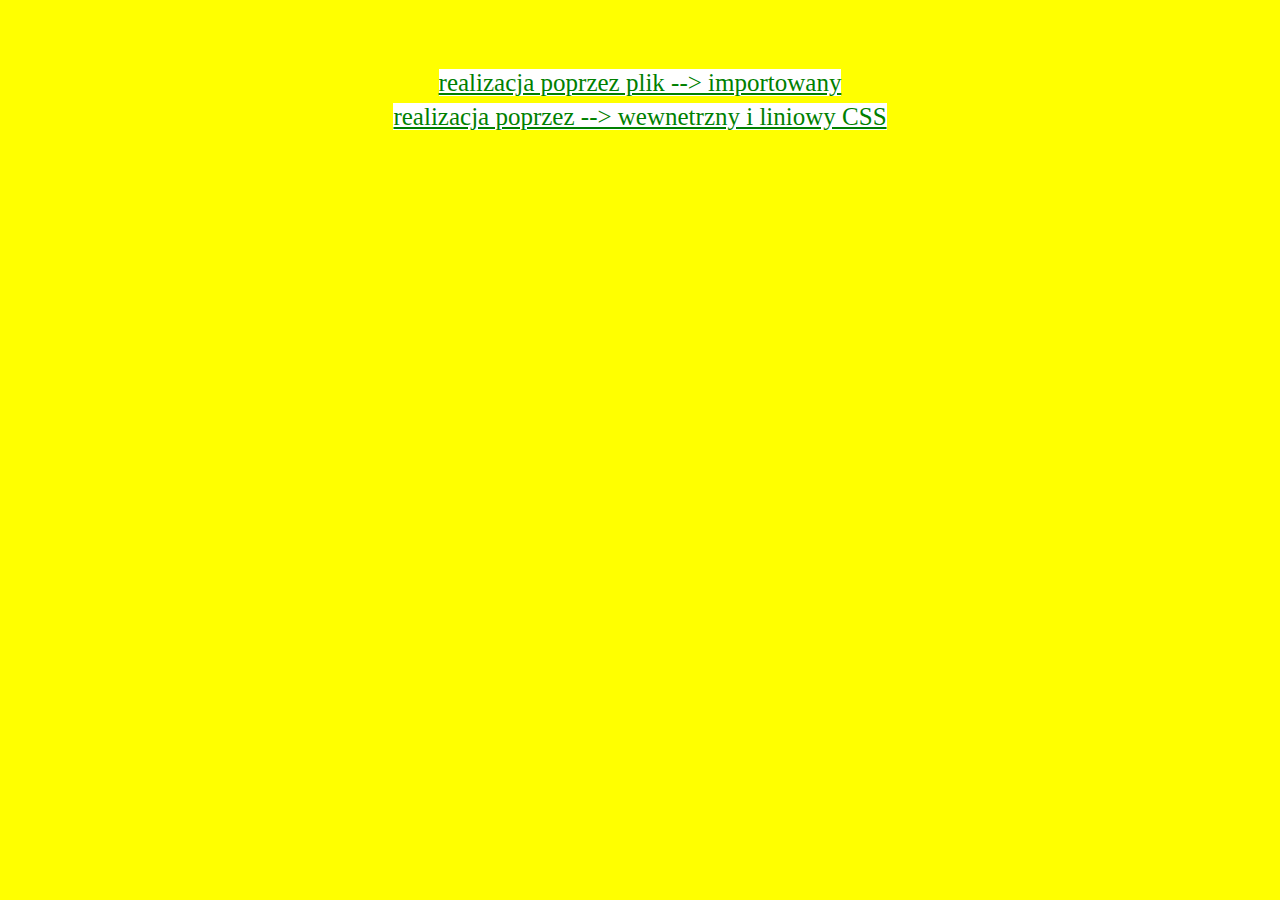
<file: index.html>
<!doctype html>
<html>
<head>
<meta charset="utf-8">
<link rel="stylesheet" type="text/css" href="dostartu.css">
</head>
<body>
<p> 
<br> <a href="imp.html" target="obszar_glowny">realizacja poprzez plik --> importowany</a>
<br><a style="text-align: center; font-size: 25px; background-color: white; font-color: green;" href="wew_lin.html" target="obszar_glowny">realizacja poprzez --> wewnetrzny i liniowy CSS</a> 
</p> 
</body>
</html>
</file>
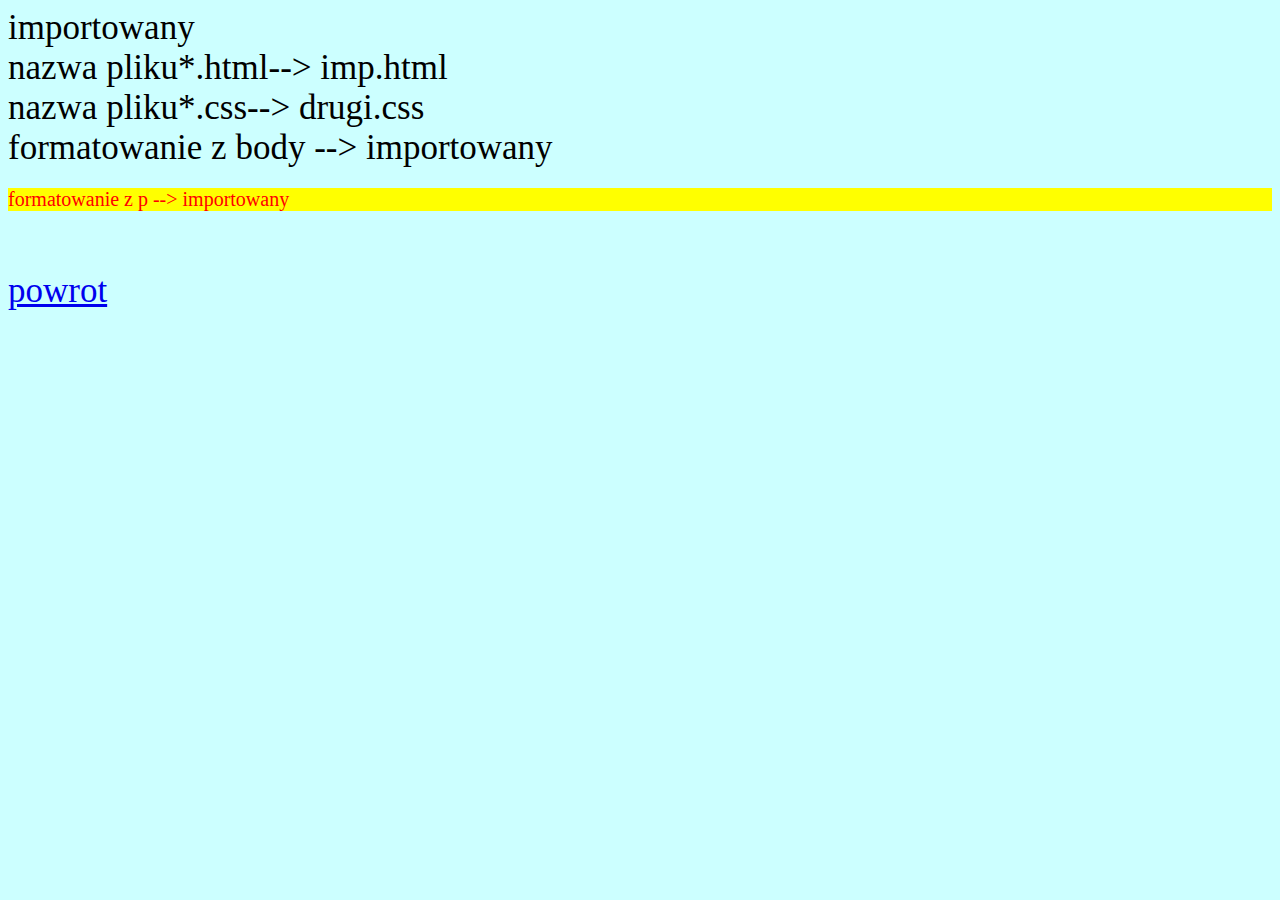
<file: imp.html>
<!doctype html>
<html>
<head>
<meta charset="utf-8">
<link rel="stylesheet" type="text/css" href="drugi.css">
</head>
<body>
importowany <br>
nazwa pliku*.html--> imp.html <br>
nazwa pliku*.css--> drugi.css <br>
formatowanie z body --> importowany <br>
<p>formatowanie z p --> importowany </p> <br>
<a href="index.html"> powrot </a> 
</body>
</html>
</file>
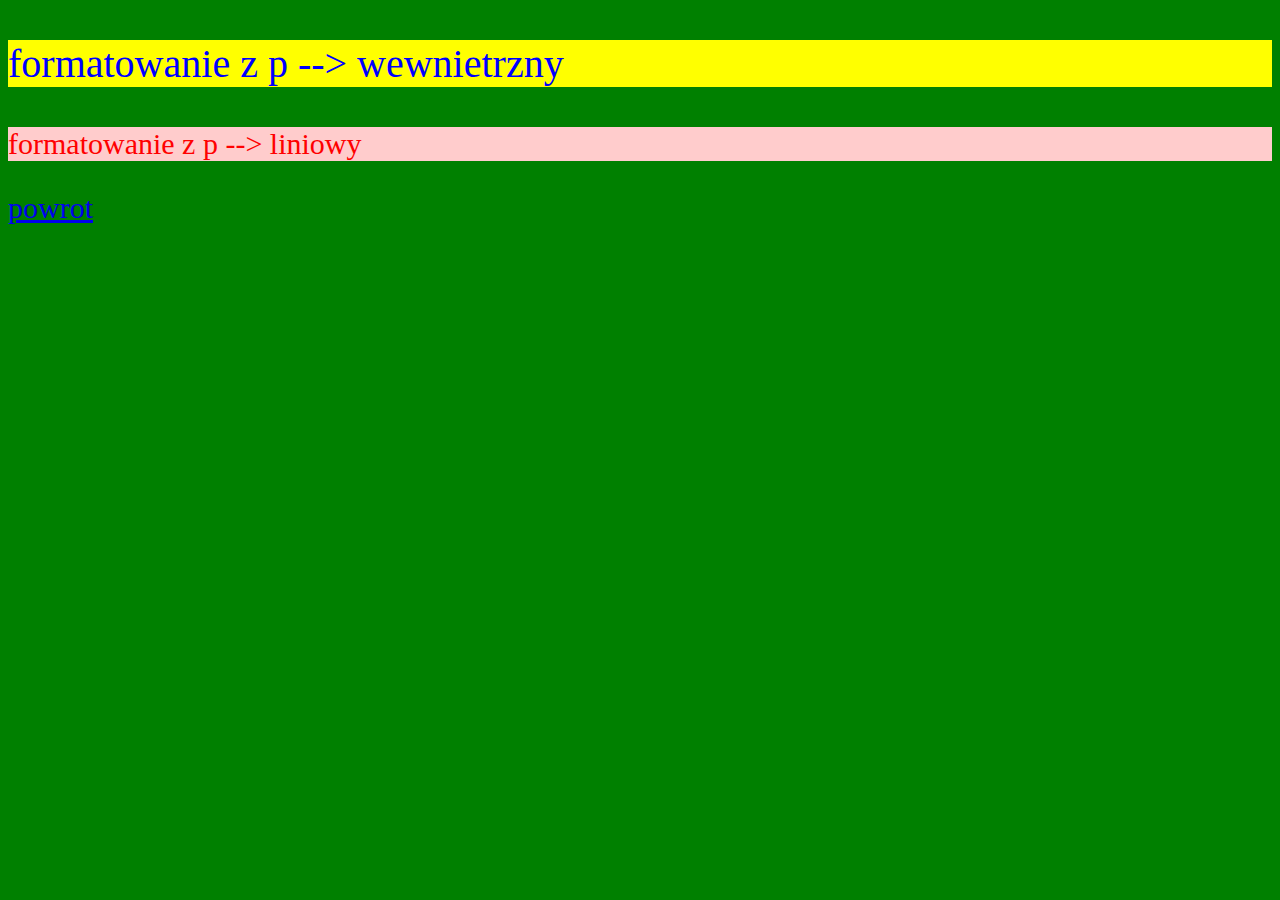
<file: wew_lin.html>
<!doctype html>
<html>
<head>
<meta charset="utf-8">
</head>
<body style="background-color:green; font-size: 30px;">
<p style="font-size: 40px; background-color: yellow; color: blue;"> formatowanie z p --> wewnietrzny </p>
<p style="font-size: 30px; background-color: #ffcccc; color: red;"> formatowanie z p --> liniowy </p>
<a href="index.html"> powrot </a> 
</body> 
</html>
</file>
<file: dostartu.css>
body
{
	background-color:yellow;
    color:green;
	font-size: 30px;
	text-align: center;
}
a
{ 
background-color: white;
color: green;
font-size: 25px;
text-align: center;
}
</file>
<file: drugi.css>
body
{
	background-color:#CCFFFF;
    color:black;
	font-size: 35px;
}
p
{
    background-color:yellow;
	color:red;
	font-size: 20px;
}
</file>
